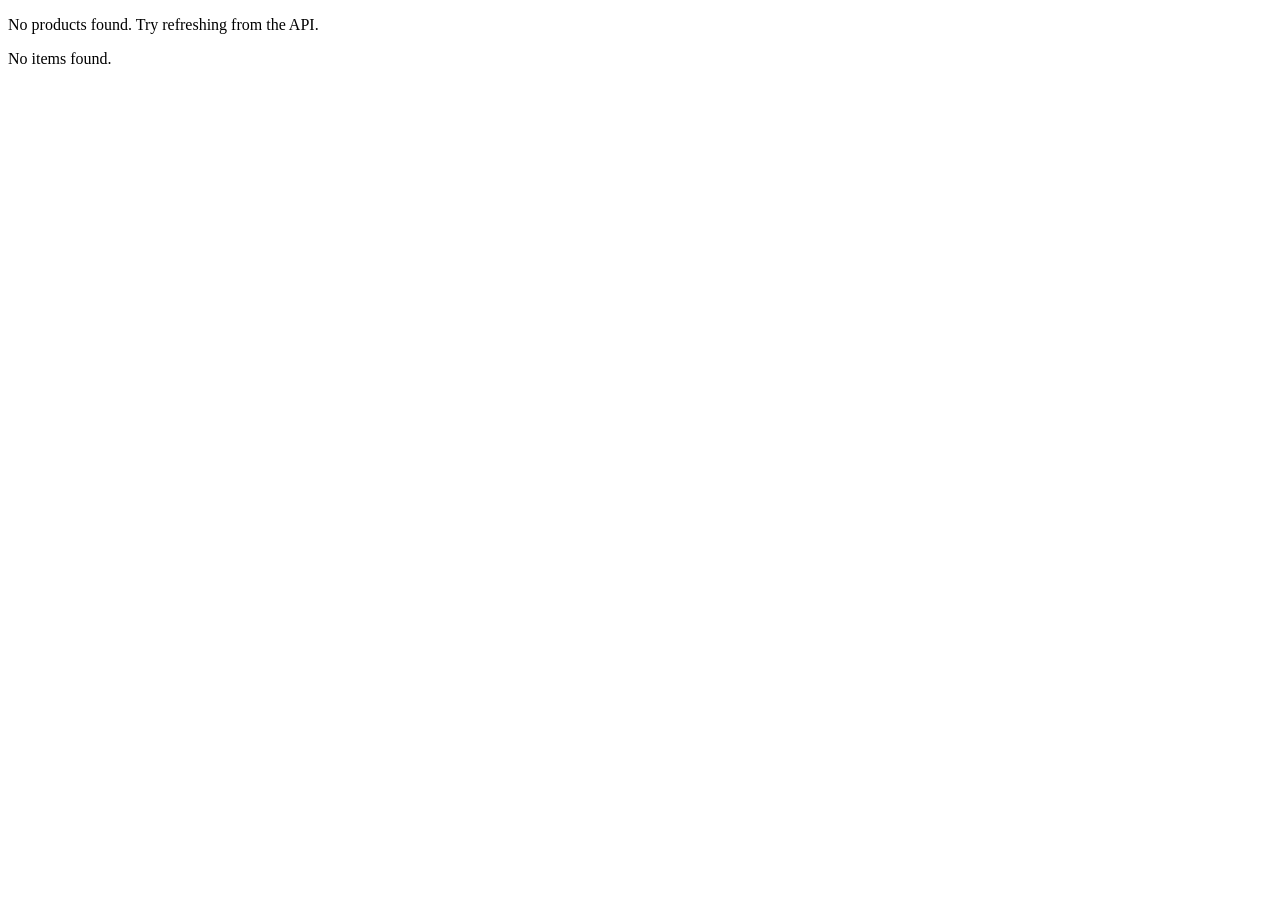
<file: src/main/resources/templates/components/empty-state.html>
<!DOCTYPE html>
<html xmlns:th="http://www.thymeleaf.org">
<body>

<!-- Empty State Component -->
<div th:fragment="no-products" class="empty-state">
    <wa-icon name="inbox" class="empty-state-icon"></wa-icon>
    <p class="empty-state-text">No products found. Try refreshing from the API.</p>
</div>

<!-- Generic Empty State -->
<div th:fragment="empty(icon, message)" class="empty-state">
    <wa-icon th:name="${icon}" class="empty-state-icon"></wa-icon>
    <p class="empty-state-text" th:text="${message}">No items found.</p>
</div>

</body>
</html>
</file>
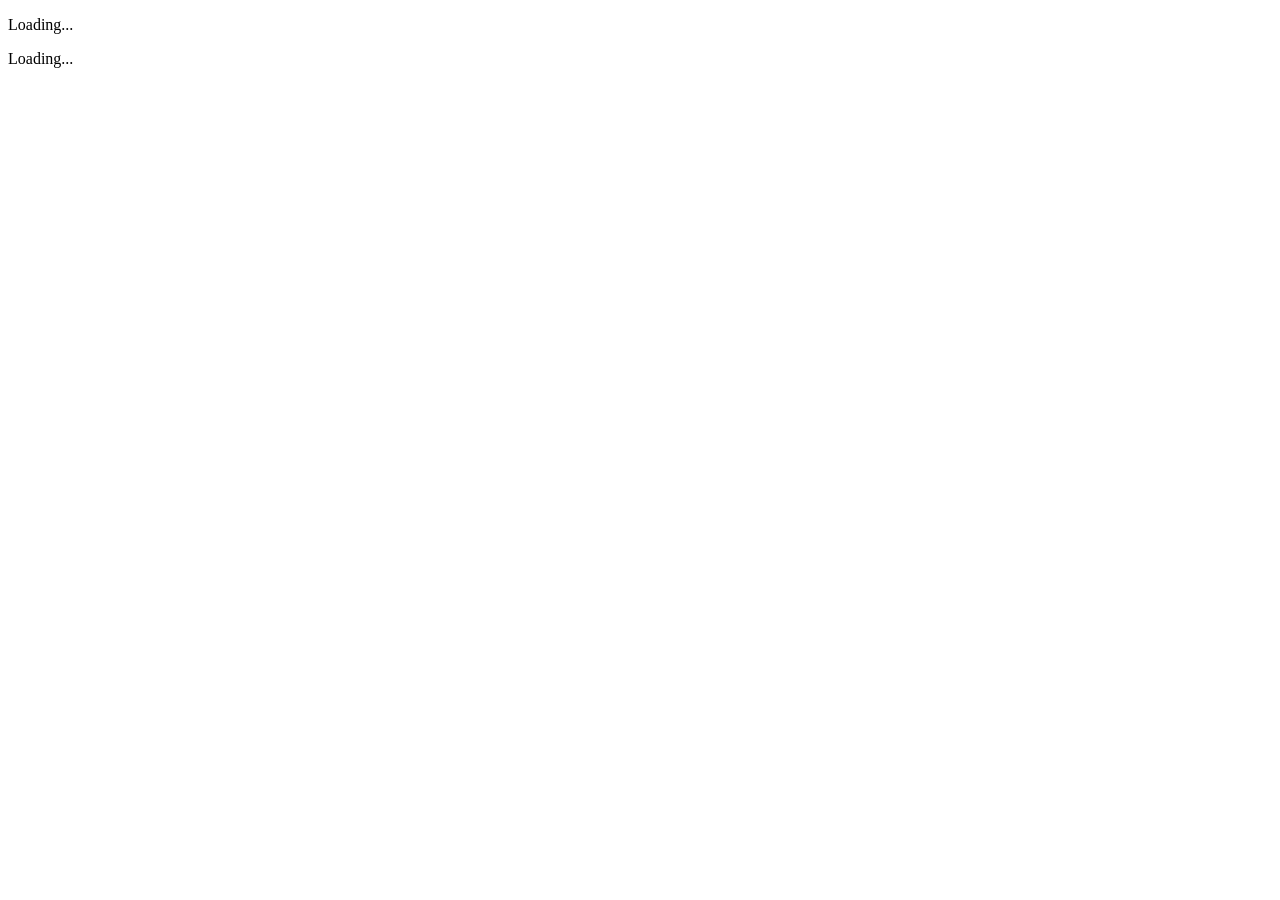
<file: src/main/resources/templates/components/loading-spinner.html>
<!DOCTYPE html>
<html xmlns:th="http://www.thymeleaf.org">
<body>

<!-- Loading Spinner Component -->
<div th:fragment="spinner(message)" class="htmx-indicator loading-indicator">
    <wa-spinner style="font-size: 2rem;"></wa-spinner>
    <p th:text="${message}">Loading...</p>
</div>

<!-- Inline Spinner Component -->
<div th:fragment="inline-spinner(message)" class="htmx-indicator refresh-indicator">
    <wa-spinner></wa-spinner>
    <span th:text="${message}">Loading...</span>
</div>

</body>
</html>
</file>
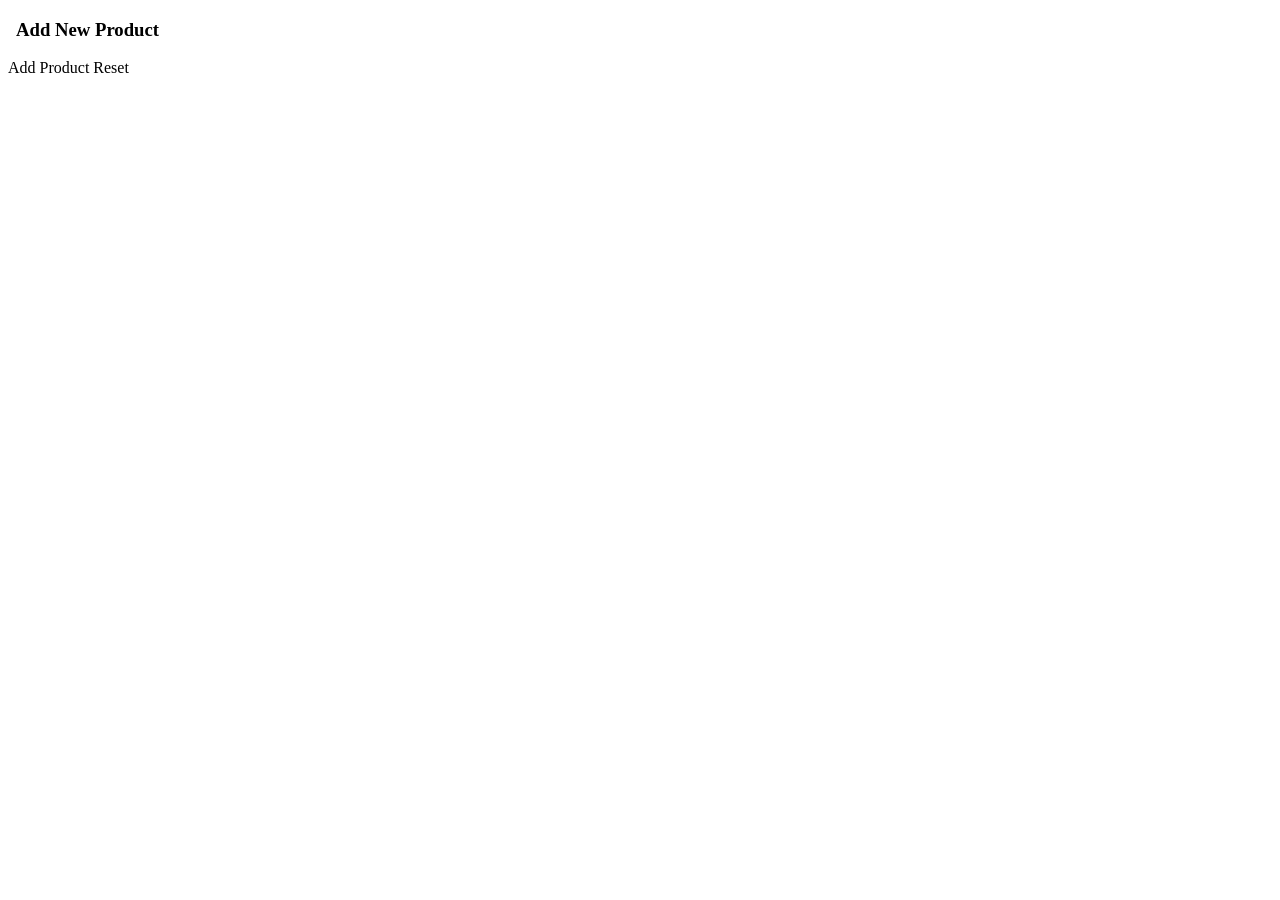
<file: src/main/resources/templates/components/product-form.html>
<!DOCTYPE html>
<html xmlns:th="http://www.thymeleaf.org">
<body>

<!-- Add Product Form Component -->
<div th:fragment="add-form" class="form-section">
    <wa-card>
        <div slot="header">
            <h3>
                <wa-icon name="plus-circle" style="margin-right: 0.5rem;"></wa-icon>
                Add New Product
            </h3>
        </div>
        
        <form hx-post="/products" 
              hx-target="#products-container"
              hx-indicator="#form-indicator"
              class="form-grid">
            
            <div class="form-row">
                <wa-input 
                    name="title" 
                    label="Product Title" 
                    placeholder="Enter product title"
                    required>
                </wa-input>
                
                <wa-input 
                    name="vendor" 
                    label="Vendor" 
                    placeholder="Enter vendor name">
                </wa-input>
            </div>
            
            <wa-input 
                name="handle" 
                label="Product Handle" 
                placeholder="product-handle (optional)"
                help-text="Leave empty to auto-generate from title">
            </wa-input>
            
            <div class="form-actions">
                <wa-button 
                    variant="primary" 
                    type="submit"
                    class="form-primary-button">
                    <wa-icon slot="prefix" name="plus"></wa-icon>
                    Add Product
                </wa-button>
                
                <wa-button 
                    variant="default" 
                    type="reset">
                    Reset
                </wa-button>
            </div>
            
            <div id="form-indicator">
                <div th:replace="~{components/loading-spinner :: inline-spinner('Adding product...')}"></div>
            </div>
        </form>
    </wa-card>
</div>

</body>
</html>
</file>
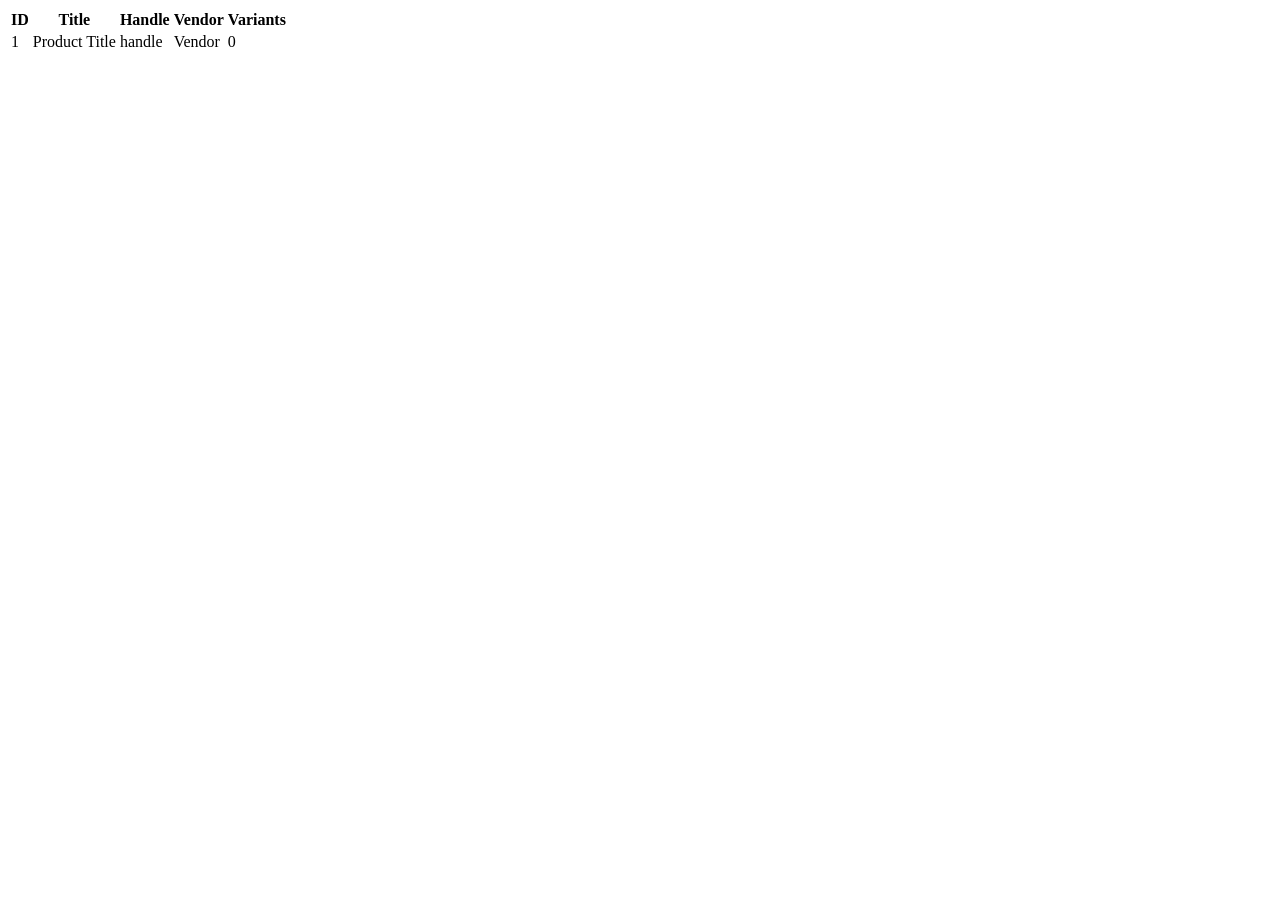
<file: src/main/resources/templates/components/product-table.html>
<!DOCTYPE html>
<html xmlns:th="http://www.thymeleaf.org">
<body>

<!-- Product Table Component -->
<div th:fragment="table(products)" class="product-table-section">
    <div id="refresh-indicator">
        <div th:replace="~{components/loading-spinner :: inline-spinner('Refreshing products from external API...')}"></div>
    </div>
    
    <div th:if="${#lists.isEmpty(products)}">
        <div th:replace="~{components/empty-state :: no-products}"></div>
    </div>
    
    <div th:if="${not #lists.isEmpty(products)}">
        <wa-table>
            <table>
                <thead>
                    <tr>
                        <th>ID</th>
                        <th>Title</th>
                        <th>Handle</th>
                        <th>Vendor</th>
                        <th>Variants</th>
                    </tr>
                </thead>
                <tbody>
                    <tr th:each="product : ${products}">
                        <td th:text="${product.id}">1</td>
                        <td th:text="${product.title}">Product Title</td>
                        <td>
                            <wa-tag variant="neutral" size="small" th:text="${product.handle}">handle</wa-tag>
                        </td>
                        <td th:text="${product.vendor ?: 'N/A'}">Vendor</td>
                        <td>
                            <wa-badge variant="primary" th:text="${product.variants.size()}">0</wa-badge>
                        </td>
                    </tr>
                </tbody>
            </table>
        </wa-table>
    </div>
</div>

</body>
</html>
</file>
